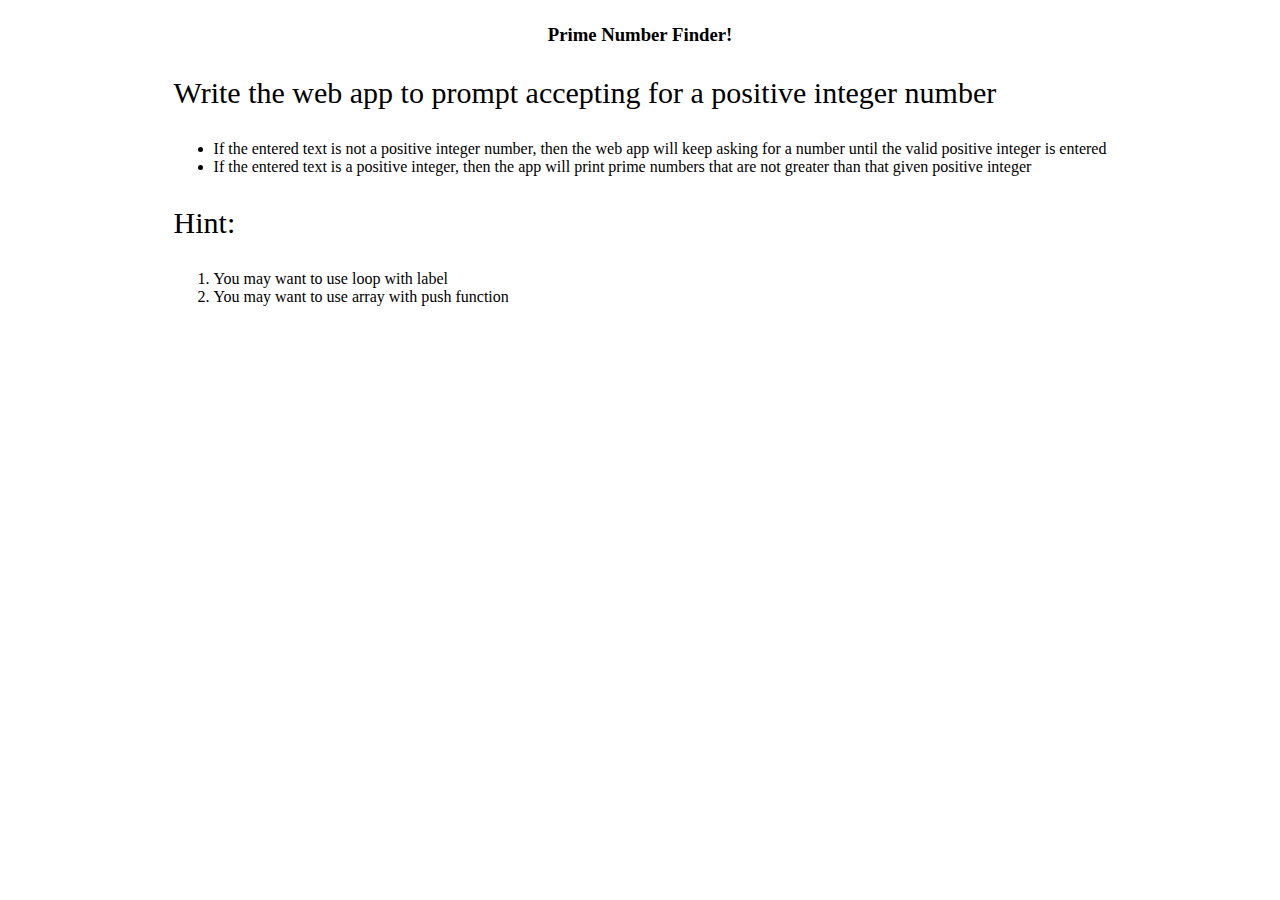
<file: lab5p1.html>
<!DOCTYPE html>
<html>
  <head>
    <meta name="viewport" content="width=device-width, initial-scale=1.0" />
    <link href="style.css" rel="stylesheet" type="text/css" />
    <title>lab4 ex2</title>
  </head>
  <body>
    <script>
      let newArray = [];
      let primeArray = [];

      function getPrimeNumbers(n) {
        for (let i = 0; i <= n; i++) {
          primeArray.push(i);
        }
      }
      for (primeNumber of newArray) {
        let i;
        for (i = 2; i < primeNumber; i++) {
          if (primeNumber % i == 0) {
            break;
          }
        }
        if (i == primeNumber) {
          console.log(i);
          primeArray.push(primeNumber);
        }
      }

      while (true) {
        let input = Number(prompt("Enter a positive integer:"));
        if (input >>> 0 === parseFloat(input)) {
          getPrimeNumbers(input);
          alert("For n = " + input + " Prime number are: " + primeArray);
          break;
        }
      }
    </script>
    <h3>Prime Number Finder!</h3>
    <p class="header">Write the web app to prompt accepting for a positive integer number</p>
    <ul>
      <li>
        If the entered text is not a positive integer number, then the web app
        will keep asking for a number until the valid positive integer is
        entered
      </li>
      <li>
        If the entered text is a positive integer, then the app will print prime
        numbers that are not greater than that given positive integer
      </li>
    </ul>
    <p class="header">Hint:</p>
    <ol>   
      <li>You may want to use loop with label</li>
      <li>You may want to use array with push function</li>
    </ol>
  </body>
</html>
</file>
<file: style.css>
h3 {
    text-align: center;
  }

  .header {
    font-size: 30px;
  }

  body {
    margin: 0 auto;
    padding: 0 20px 20px 20px;
    border: 5px solid #ffffff;
    width: fit-content;
  }
</file>
